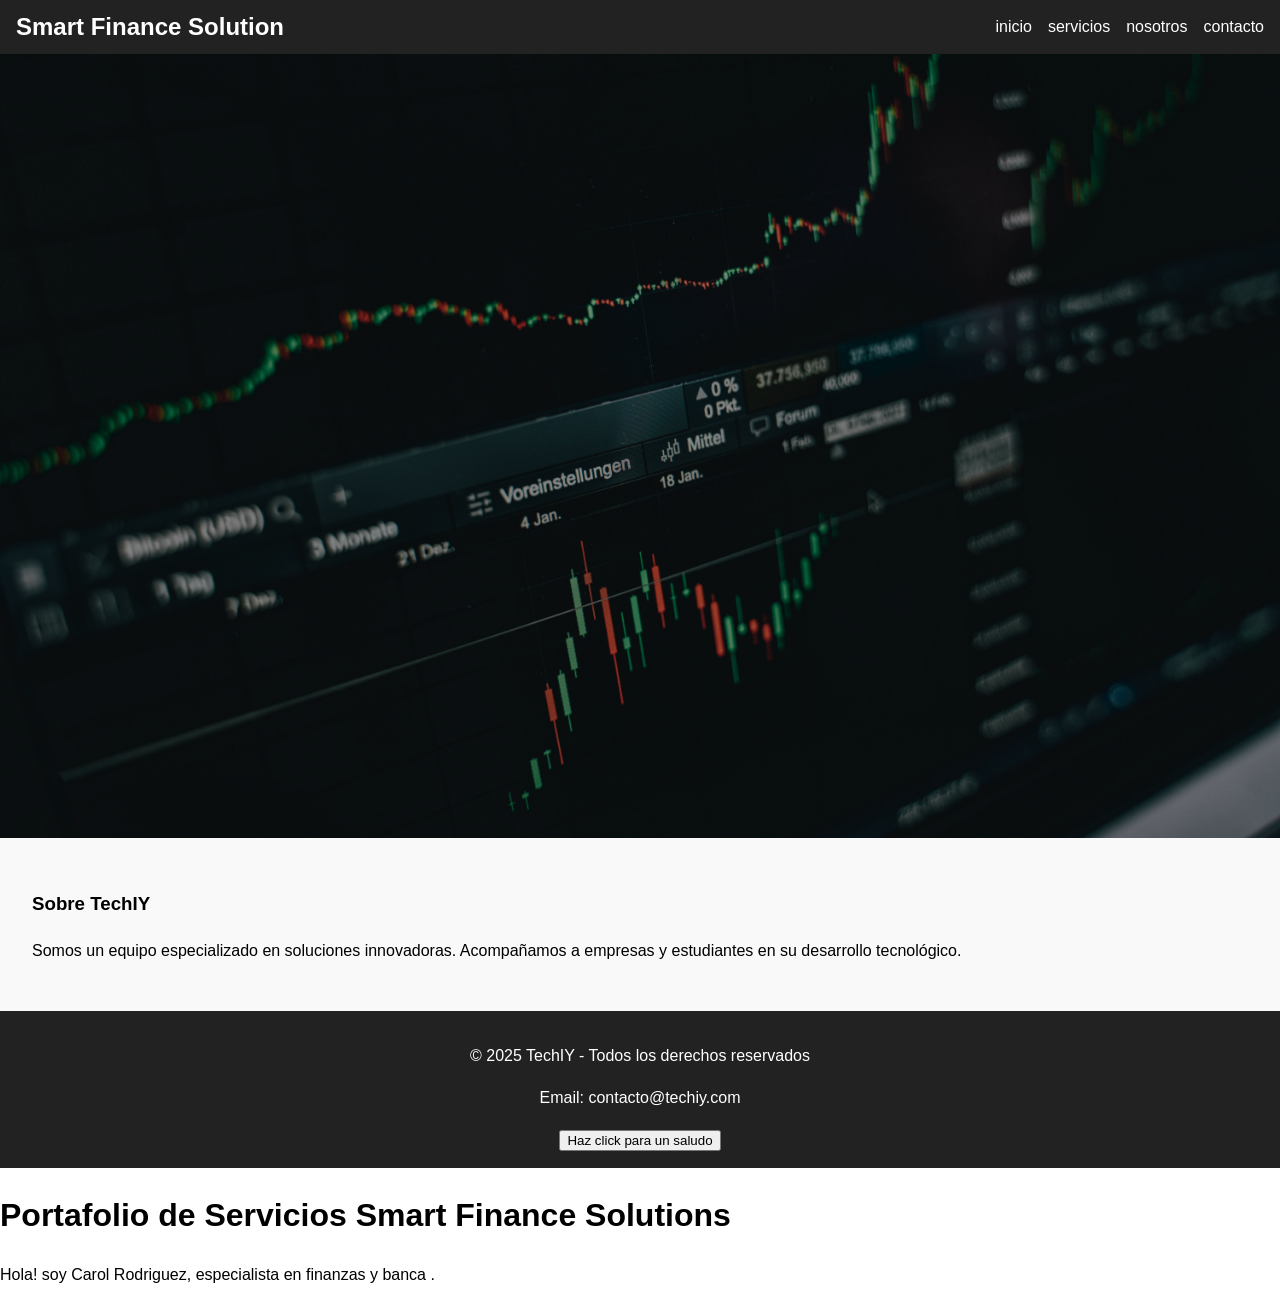
<file: Portafolio/index.html>
<!DOCTYPE html>
<html lang="es">
<head>
     <meta charset="UTF-8">
       <meta name="viewport" content="width=device-width, initial-scale=1.0">
       <meta name="description" content="Free Web tutorials">
<title>Smart Finance Solutions</title>
<link rel="stylesheet" href="CSS/script.css">
</head>

<!--cuerpo de la pagina-->
<body>
<!--inicia nav qque es la barra de navegacion-->

<nav>
<h1>Smart Finance Solution</h1>
<ul>
    <li><a href="#inicio">inicio</a></li>
    <li><a href="#servicios">servicios</a></li>
     <li><a href="#nosotros">nosotros</a></li>
     <li><a href="# contacto">contacto</a></li>
</ul>

</nav>

<header id="inicio" class="hero">
  <div class="hero-content">
  </div>
  </header>
  <!-- ASIDE -->
  <aside>
    <h3>Sobre TechIY</h3>
    <p>Somos un equipo especializado en soluciones innovadoras. Acompañamos a empresas y estudiantes en su desarrollo tecnológico.</p>
  </aside>

  <!-- FOOTER -->
  <footer id="contacto">
    <p>© 2025 TechIY - Todos los derechos reservados</p>
    <p>Email: contacto@techiy.com</p>
    <!-- Botón de ejemplo para JS -->
    <button id="btnSaludo">Haz click para un saludo</button>
  </footer>

<h1>Portafolio de Servicios Smart Finance Solutions</h1>
<p>Hola! soy Carol Rodriguez, especialista en finanzas y banca .</p>

</body>
</html>
</file>
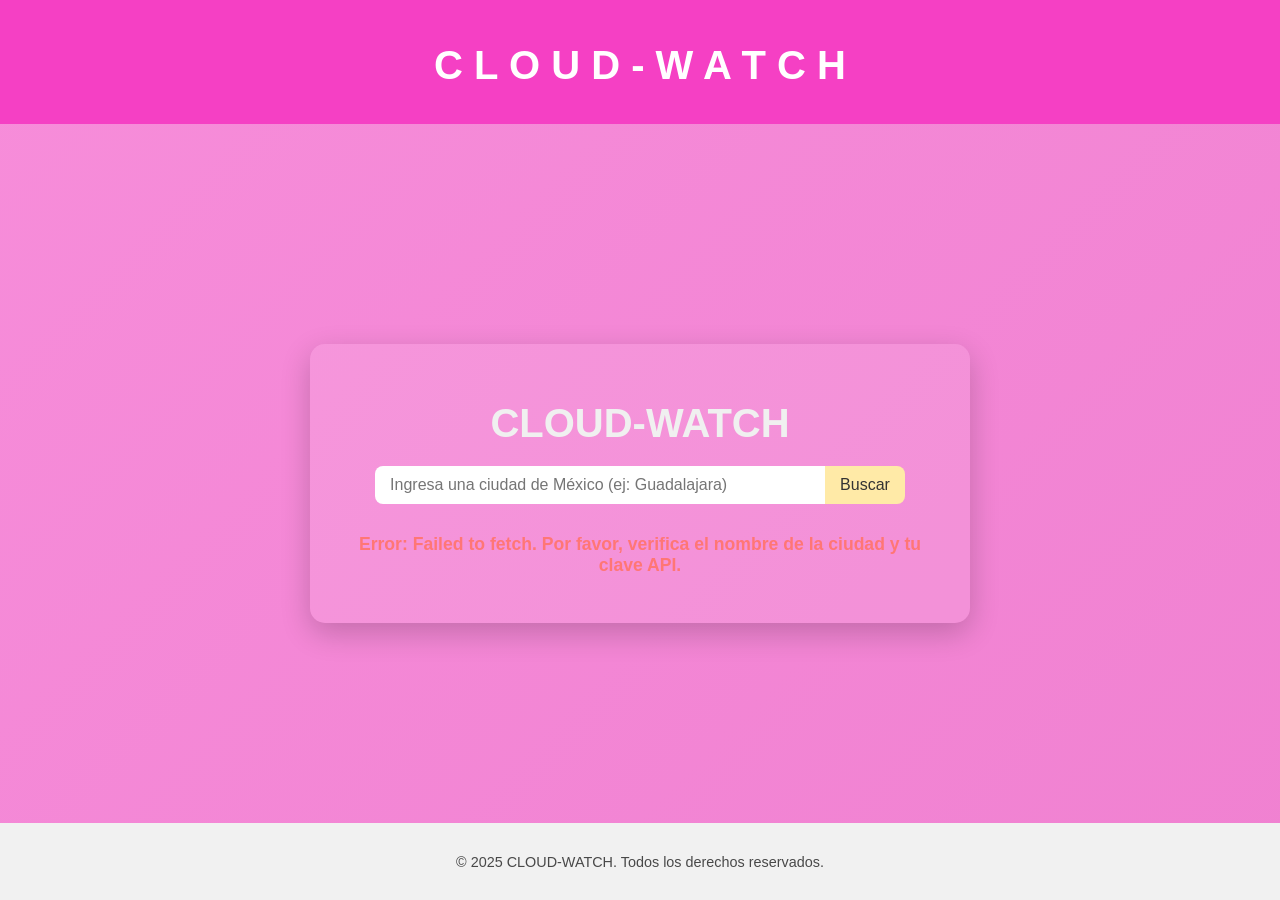
<file: weather.html>
<!DOCTYPE html>
<html lang="es">
<head>
<meta charset="UTF-8">
<meta name="viewport" content="width=device-width, initial-scale=1.0">
<title>C L O U D - W A T C H</title>
<link rel="stylesheet" href="weather.css">
</head>
<body>
    <header class="header">
        <div class="logo">
            <h1 style="text-align:center;">C L O U D - W A T C H</h1>
        </div>
    </header>

    <main class="main-content">
        <div class="weather-app">
            <h1>CLOUD-WATCH</h1>
            <div class="search-box">
                <input type="text" id="city-input" placeholder="Ingresa una ciudad de México (ej: Guadalajara)">
                <button id="search-button">Buscar</button>
            </div>

            <div id="weather-data" style="display: none;">
                <div id="current-weather" class="current-weather"></div>
                <div id="forecast" class="forecast">
                    <h2>Pronóstico para los próximos días</h2>
                </div>
            </div>

            <p id="error-message" class="error-message"></p>
        </div>
    </main>

    <!--Footer de la página-->
    <footer class="footer">
        <p>&copy; 2025 CLOUD-WATCH. Todos los derechos reservados.</p>
    </footer>
    <script src="weather.js"></script>
</body>
</html>
</file>
<file: Portafolio/CSS/script.css>
body {
  font-family: Arial, sans-serif;
  margin: 0;
  padding: 0;
  line-height: 1.6;
}

nav {
  background: #222;
  color: #fff;
  display: flex;
  justify-content: space-between;
  align-items: center;
  padding: 0.5em 1em;
}

nav h1 {
  margin: 0;
}

nav ul {
  list-style: none;
  display: flex;
  gap: 1em;
  margin: 0;
  padding: 0;
}

nav a {
  color: #fff;
  text-decoration: none;
}

header {
  background: #f4f4f4;
  padding: 2em;
  text-align: center;
}

.hero {
  height: 80vh;
  background: url('../img/abc.jpg') no-repeat center center/cover;
  display: flex;
  justify-content: center;
  align-items: center;
  text-align: center;
  position: relative;
  color: #fff;
}

.hero::before {
  content: "";
  position: absolute;
  top: 0; left: 0;
  width: 100%; height: 100%;
  background: rgba(0,0,0,0.4);
  z-index: 1;
}

.hero-content {
  position: relative;
  z-index: 2;
}

.hero-content h2 {
  font-size: 3rem;
  margin-bottom: 0.5em;
}

.hero-content p {
  font-size: 1.2rem;
  margin-bottom: 1em;
}

.btn-hero {
  display: inline-block;
  background-color: #00d4ff;
  color: #000;
  padding: 0.8em 1.5em;
  font-size: 1.1rem;
  border-radius: 8px;
  text-decoration: none;
  transition: background-color 0.3s ease, transform 0.2s ease;
}

.btn-hero:hover {
  background-color: #00aacc;
  transform: scale(1.05);
}


main, aside {
  padding: 2em;
}

aside {
  background: #f9f9f9;
}

footer {
  background: #222;
  color: #fff;
  text-align: center;
  padding: 1em;
}
</file>
<file: weather.css>
/* Layout básico: full height con footer al fondo */
html, body {
    height: 100%;
    margin: 0;
}

body {
    font-family: 'Arial', sans-serif;
    margin: 0;
    padding: 0;
    background: linear-gradient(135deg, #F78DDA, #F081D1); /* Degradado azul */
    color: #f0f0f0;
    display: flex;
    flex-direction: column;
    min-height: 100vh;
}

.main-content {
    flex: 1 0 auto;
    padding: 2rem 1rem;
    display: flex;            /* centra la card dentro del main */
    align-items: center;      /* centrado vertical */
    justify-content: center;  /* centrado horizontal */
}

header {
    background-color: rgba(104, 104, 104, 0.3);
    padding: 15px 0;
    text-align: center;
    margin-bottom: 20px;
}

/* Opcional: estilo simple para header/footer */
.header {
    background: #F540C4;
    color: #fff;
    padding: 1rem 0;
}
.footer {
    background: #f1f1f1;
    padding: 1rem 0;
    text-align: center;
}

.weather-app {
    background-color: rgba(255, 255, 255, 0.1); /* Fondo semitransparente */
    padding: 30px;
    border-radius: 15px;
    box-shadow: 0 10px 30px rgba(0, 0, 0, 0.2);
    width: 90%;
    max-width: 600px;
    text-align: center;
}

h1 {
    margin-bottom: 20px;
    font-size: 2.5em;
}

.search-box {
    display: flex;
    justify-content: center;
    margin-bottom: 30px;
}

#city-input {
    padding: 10px 15px;
    border: none;
    border-radius: 8px 0 0 8px;
    font-size: 1em;
    width: 70%;
    color: #333;
}

#search-button {
    padding: 10px 15px;
    background-color: #ffeaa7; /* Amarillo suave */
    color: #333;
    border: none;
    border-radius: 0 8px 8px 0;
    cursor: pointer;
    font-size: 1em;
    transition: background-color 0.3s;
}

#search-button:hover {
    background-color: 
#E4F24E;
}

/* Estilos para la sección de clima actual */
.current-weather {
    padding: 20px;
    background-color: rgba(22, 8, 8, 0.2);
    border-radius: 10px;
    margin-bottom: 20px;
}

.city-name {
    font-size: 2em;
    margin: 0;
}

.temperature {
    font-size: 4em;
    font-weight: bold;
    margin: 10px 0;
}

.description, .details p {
    font-size: 1.2em;
    margin: 5px 0;
}

/* Estilos para el pronóstico extendido */
.forecast {
    padding: 20px 0;
    text-align: left;
}

.forecast h2 {
    text-align: center;
    margin-bottom: 15px;
    border-bottom: 1px solid rgba(255, 28, 28, 0.5);
    padding-bottom: 10px;
}

.day-card {
    background-color: rgba(255, 255, 255, 0.1);
    padding: 15px;
    border-radius: 8px;
    margin-bottom: 10px;
    display: flex;
    justify-content: space-between;
    align-items: center;
}

.day-card strong {
    flex: 1;
}

.day-card span {
    flex: 2;
    text-align: right;
}

.error-message {
    color: #ff7675;
    font-weight: bold;
    margin-top: 15px;
    font-size: 1.1em;
}

/* Iconos de clima (se puede usar Font Awesome o una imagen real) */
.weather-icon {
    width: 50px;
    height: 50px;
    vertical-align: middle;
}

footer {
    text-align: center;
    padding: 15px 0;
    font-size: 0.9em;
    color: rgba(0, 0, 0, 0.7);
}
</file>
